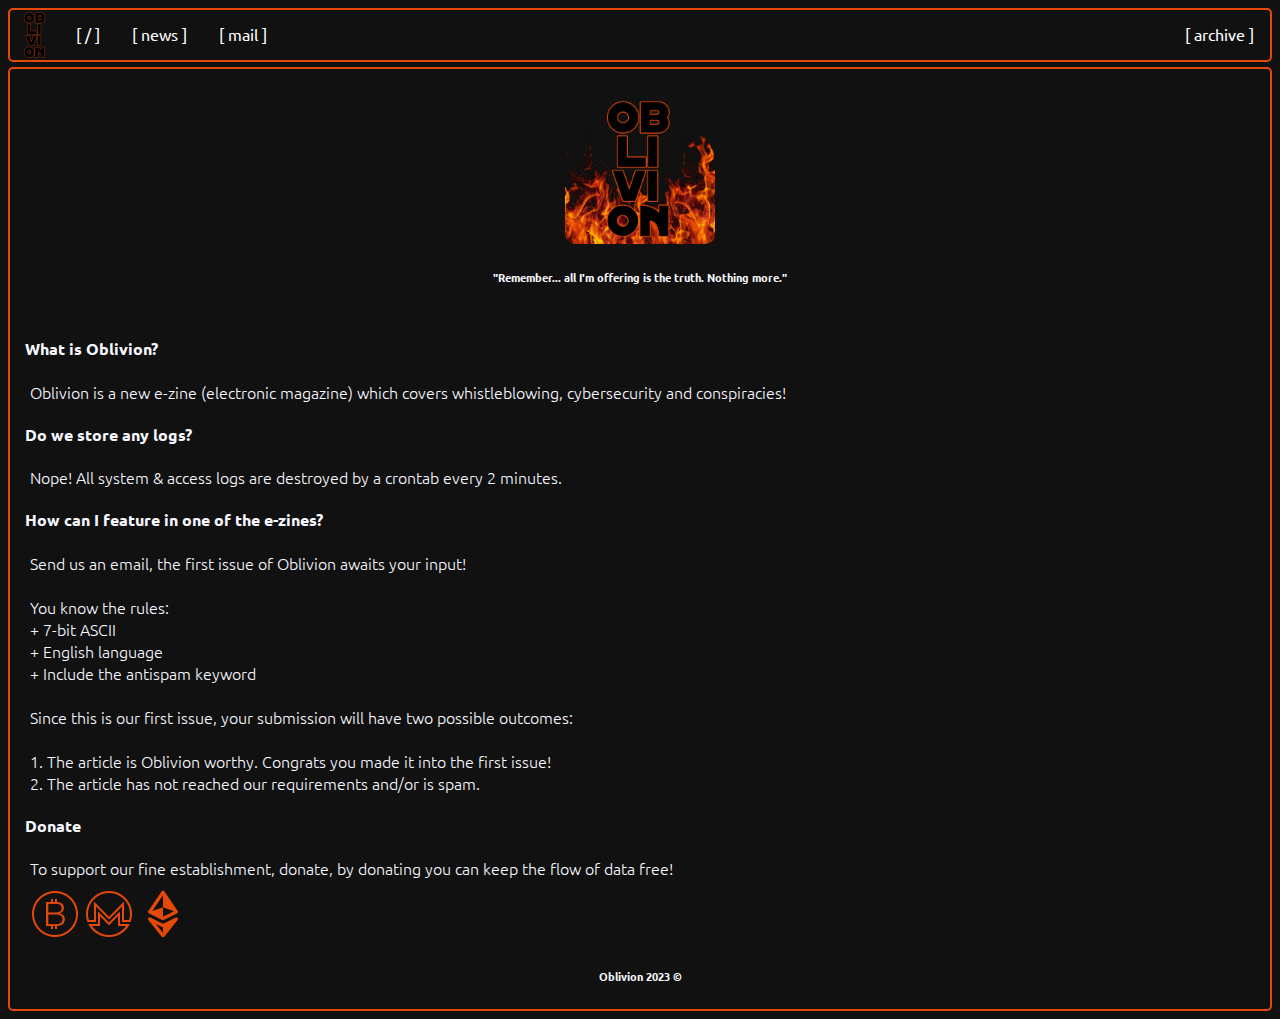
<file: index.html>
<html>
    <head>
        <title>Oblivion</title>
        <link rel="stylesheet" type="text/css" href="/template/css/style.css">
        <link rel="icon" type="image/x-icon" href="/assets/image/icon.png">
        <link href='https://fonts.googleapis.com/css?family=Ubuntu' rel='stylesheet'>
        <meta name="viewport" content="width=device-width, initial-scale=1.0"> 
    </head>
    <body>
        <div class="navbar">
            <ul>
                <img src="/assets/image/icon.png" width="50" height="50">
                <li><a class="active" href="#home">[ / ]</a></li>
                <li><a href="/news.html">[ news ]</a></li>
                <li><a href="https://whor.email/">[ mail ]</a></li>
                <li style="float: right;"><a href="/archive/">[ archive ]</a></li>
            </ul>
        </div>

        <div class="container">
            <center>
                <img src="/assets/image/oblivion.png" height="150" width="150" style="margin-top: 25px; border-radius: 10px;">
                <br>
                <h6>"Remember... all I'm offering is the truth. Nothing more." </h6>
                <br>
            </center>
            <h4>
                What is Oblivion?
            </h4>
            <p>Oblivion is a new e-zine (electronic magazine) which covers whistleblowing, cybersecurity and conspiracies!</p>

            <h4>Do we store any logs?</h4>
            <p>Nope! All system & access logs are destroyed by a crontab every 2 minutes.</p>

            <h4>How can I feature in one of the e-zines?</h4>
            <p>Send us an email, the first issue of Oblivion awaits your input!<br><br>You know the rules:<br>+ 7-bit ASCII<br>+ English language<br>+ Include the antispam keyword<br><br>Since this is our first issue, your submission will have two possible outcomes:<br><br>1. The article is Oblivion worthy. Congrats you made it into the first issue!<br>2. The article has not reached our requirements and/or is spam.</p>

            <h4>Donate</h4>
            <p>To support our fine establishment, donate, by donating you can keep the flow of data free!<br>
                <img style="margin-top: 10px;" src="/assets/image/bitcoin.png" width="50" height="50">
                <img style="margin-top: 10px;" src="/assets/image/monero.png" width="50" height="50">
                <img style="margin-top: 10px;" src="/assets/image/eth.png" width="50" height="50">
            </p>

            <center><h6>Oblivion 2023 ©</h6></center>
        </div>
    </body>
</html>
</file>
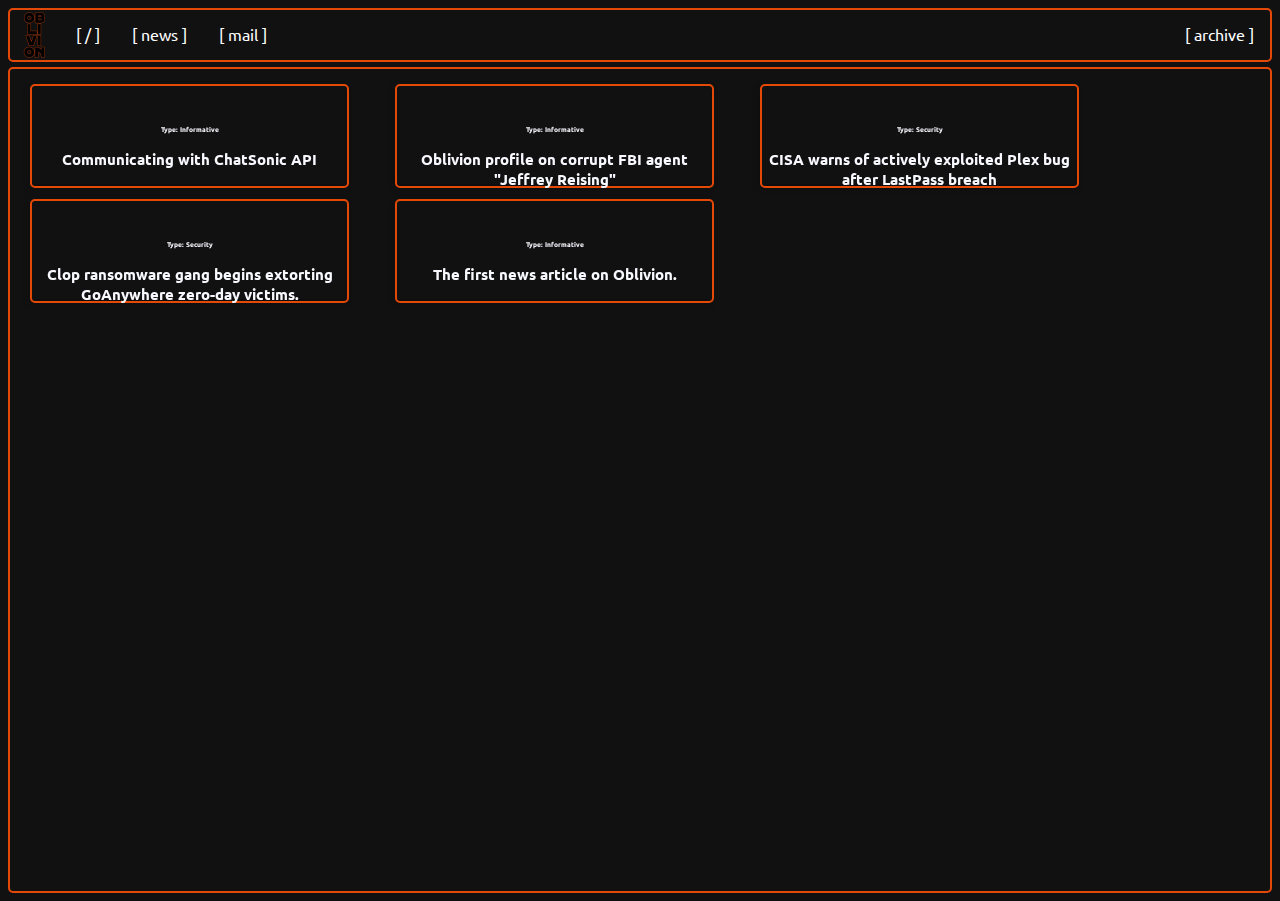
<file: news.html>
<html>
    <head>
        <title>Oblivion</title>
        <link rel="stylesheet" type="text/css" href="/template/css/style.css">
        <link rel="icon" type="image/x-icon" href="/assets/image/icon.png">
        <link href='https://fonts.googleapis.com/css?family=Ubuntu' rel='stylesheet'>
        <meta name="viewport" content="width=device-width, initial-scale=1.0"> 
    </head>
    <body>
        <div class="navbar">
            <ul>
                <img src="assets/image/icon.png" width="50" height="50">
                <li><a class="active" href="/index.html">[ / ]</a></li>
                <li><a href="#news">[ news ]</a></li>
                <li><a href="https://whor.email/">[ mail ]</a></li>
                <li style="float: right;"><a href="/archive/">[ archive ]</a></li>
            </ul>
        </div>

        <div class="news-container">
            <div class="flip-card">
                <a href="/article/using-python-to-communicate-with-chatsonic.html">
                <div class="flip-card-inner">
                    <div class="flip-card-front">
                        <h6>Type: Informative</h6>
                        <h2>Communicating with ChatSonic API
                        </h2>
                    </div>
                    <div class="flip-card-back">
                        <h4>By using Python we can create a discord bot which communicates with the ChatSonic API</h4>
                    </div>
                </div>
                </a>
            </div>


            <div class="flip-card">
                <a href="/article/jeffrey-reising-profile.html">
                <div class="flip-card-inner">
                    <div class="flip-card-front">
                        <h6>Type: Informative</h6>
                        <h2>Oblivion profile on corrupt FBI agent "Jeffrey Reising"</h2>
                    </div>
                    <div class="flip-card-back">
                        <h4>Corrupt FBI agent, Jeffrey Reising, has been doxed & his profile is now available to the public</h4>
                    </div>
                </div>
                </a>
            </div>

            <div class="flip-card">
                <a href="/article/cisa-warns-of-actively-exploited-plex-bug.html">
                <div class="flip-card-inner">
                    <div class="flip-card-front">
                        <h6>Type: Security</h6>
                        <h2>CISA warns of actively exploited Plex bug after LastPass breach</h2>
                    </div>
                    <div class="flip-card-back">
                        <h4>CISA has added an almost three-year-old high-severity remote code execution (RCE) vulnerability in the Plex Media Server to its catalog of security flaws exploited in attacks.</h4>
                    </div>
                </div>
                </a>
            </div>


            <div class="flip-card">
                <a href="/article/clop-ransomware-gang-extorting-victims.html">
                <div class="flip-card-inner">
                    <div class="flip-card-front">
                        <h6>Type: Security</h6>
                        <h2>Clop ransomware gang begins extorting GoAnywhere zero-day victims.</h2>
                    </div>
                    <div class="flip-card-back">
                        <h4>The Clop ransomware gang has begun extorting companies whose data was stolen using a zero-day vulnerability in the Fotra GoAnywhere MFT secure file-sharing solution.</h4>
                    </div>
                </div>
                </a>
            </div>

            <div class="flip-card">
                <a href="/article/template.html">
                <div class="flip-card-inner">
                    <div class="flip-card-front">
                        <h6>Type: Informative</h6>
                        <h2>The first news article on Oblivion.</h2>
                    </div>
                    <div class="flip-card-back">
                        <h4>This is the first news article published on Oblivion. It is only a test article.</h4>
                    </div>
                </div>
                </a>
            </div>
            <br>
        </div>
    </body>
</html>
</file>
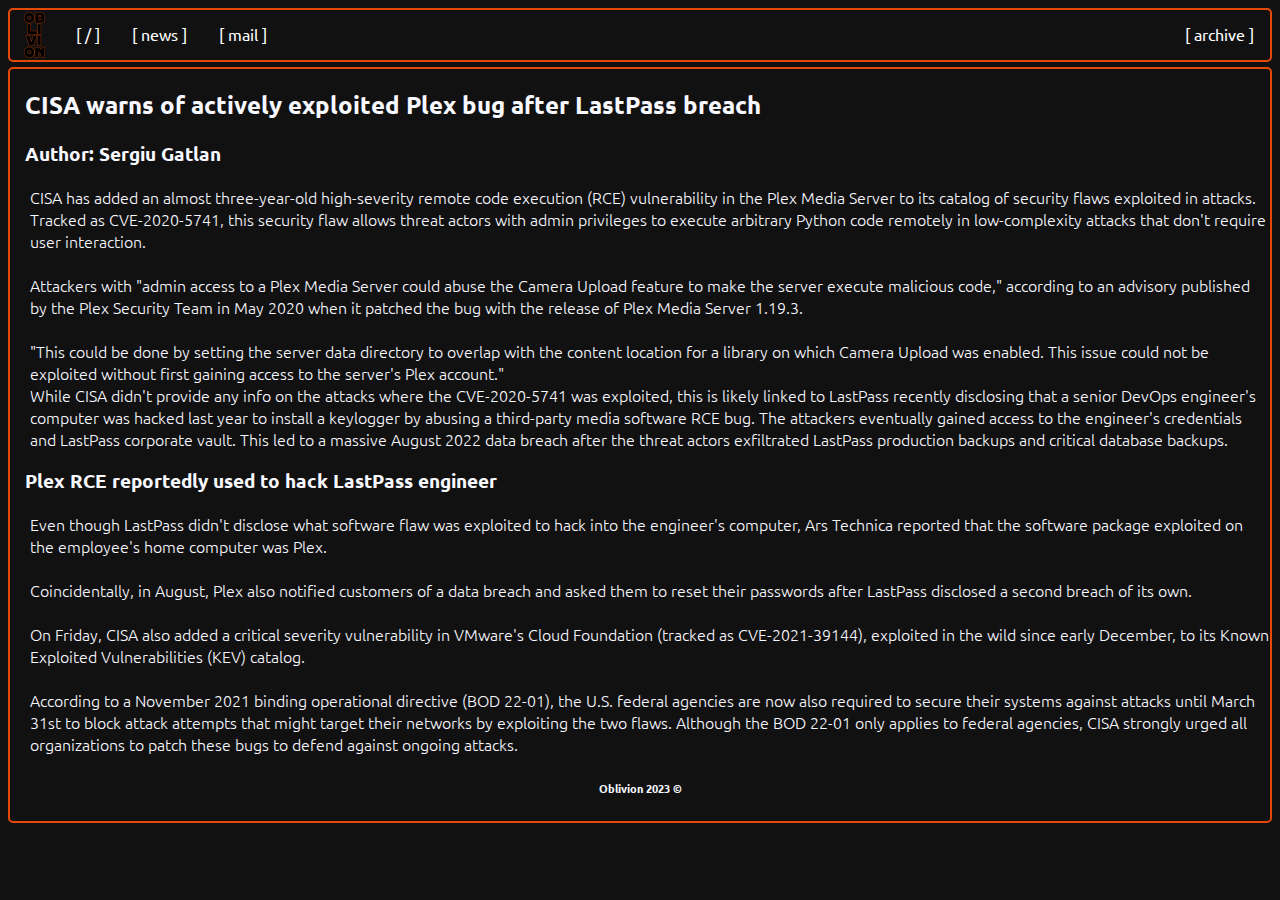
<file: article/cisa-warns-of-actively-exploited-plex-bug.html>
<html>
    <head>
        <title>Oblivion</title>
        <link rel="stylesheet" type="text/css" href="/template/css/style.css">
        <link rel="icon" type="image/x-icon" href="/assets/image/icon.png">
        <link href='https://fonts.googleapis.com/css?family=Ubuntu' rel='stylesheet'>
        <meta name="viewport" content="width=device-width, initial-scale=1.0">
    </head>
    <body>
        <div class="navbar">
            <ul>
                <img src="/assets/image/icon.png" width="50" height="50">
                <li><a class="active" href="../index.html">[ / ]</a></li>
                <li><a href="/news.html">[ news ]</a></li>
                <li><a href="https://whor.email/">[ mail ]</a></li>
                <li style="float: right;"><a href="../archive.html">[ archive ]</a></li>
            </ul>
        </div>

        <div class="container">
            <h2>
                CISA warns of actively exploited Plex bug after LastPass breach
            </h2>
            <h3>Author: Sergiu Gatlan</h3>
            <p>
                CISA has added an almost three-year-old high-severity remote code execution (RCE) vulnerability in the Plex Media Server to its catalog of security flaws exploited in attacks.<br>Tracked as CVE-2020-5741, this security flaw allows threat actors with admin privileges to execute arbitrary Python code remotely in low-complexity attacks that don't require user interaction.<br><br>Attackers with "admin access to a Plex Media Server could abuse the Camera Upload feature to make the server execute malicious code," according to an advisory published by the Plex Security Team in May 2020 when it patched the bug with the release of Plex Media Server 1.19.3.<br><br>"This could be done by setting the server data directory to overlap with the content location for a library on which Camera Upload was enabled. This issue could not be exploited without first gaining access to the server's Plex account."<br>While CISA didn't provide any info on the attacks where the CVE-2020-5741 was exploited, this is likely linked to LastPass recently disclosing that a senior DevOps engineer's computer was hacked last year to install a keylogger by abusing a third-party media software RCE bug. The attackers eventually gained access to the engineer's credentials and LastPass corporate vault. This led to a massive August 2022 data breach after the threat actors exfiltrated LastPass production backups and critical database backups.<br>

            </p>
            <h3>Plex RCE reportedly used to hack LastPass engineer</h3>
            <p>Even though LastPass didn't disclose what software flaw was exploited to hack into the engineer's computer, Ars Technica reported that the software package exploited on the employee's home computer was Plex.<br><br>Coincidentally, in August, Plex also notified customers of a data breach and asked them to reset their passwords after LastPass disclosed a second breach of its own.<br><br>On Friday, CISA also added a critical severity vulnerability in VMware's Cloud Foundation (tracked as CVE-2021-39144), exploited in the wild since early December, to its Known Exploited Vulnerabilities (KEV) catalog.<br><br>According to a November 2021 binding operational directive (BOD 22-01), the U.S. federal agencies are now also required to secure their systems against attacks until March 31st to block attack attempts that might target their networks by exploiting the two flaws. Although the BOD 22-01 only applies to federal agencies, CISA strongly urged all organizations to patch these bugs to defend against ongoing attacks.</p>

            <center><h6>Oblivion 2023 ©</h6></center>
        </div>
    </body>
</html>
</file>
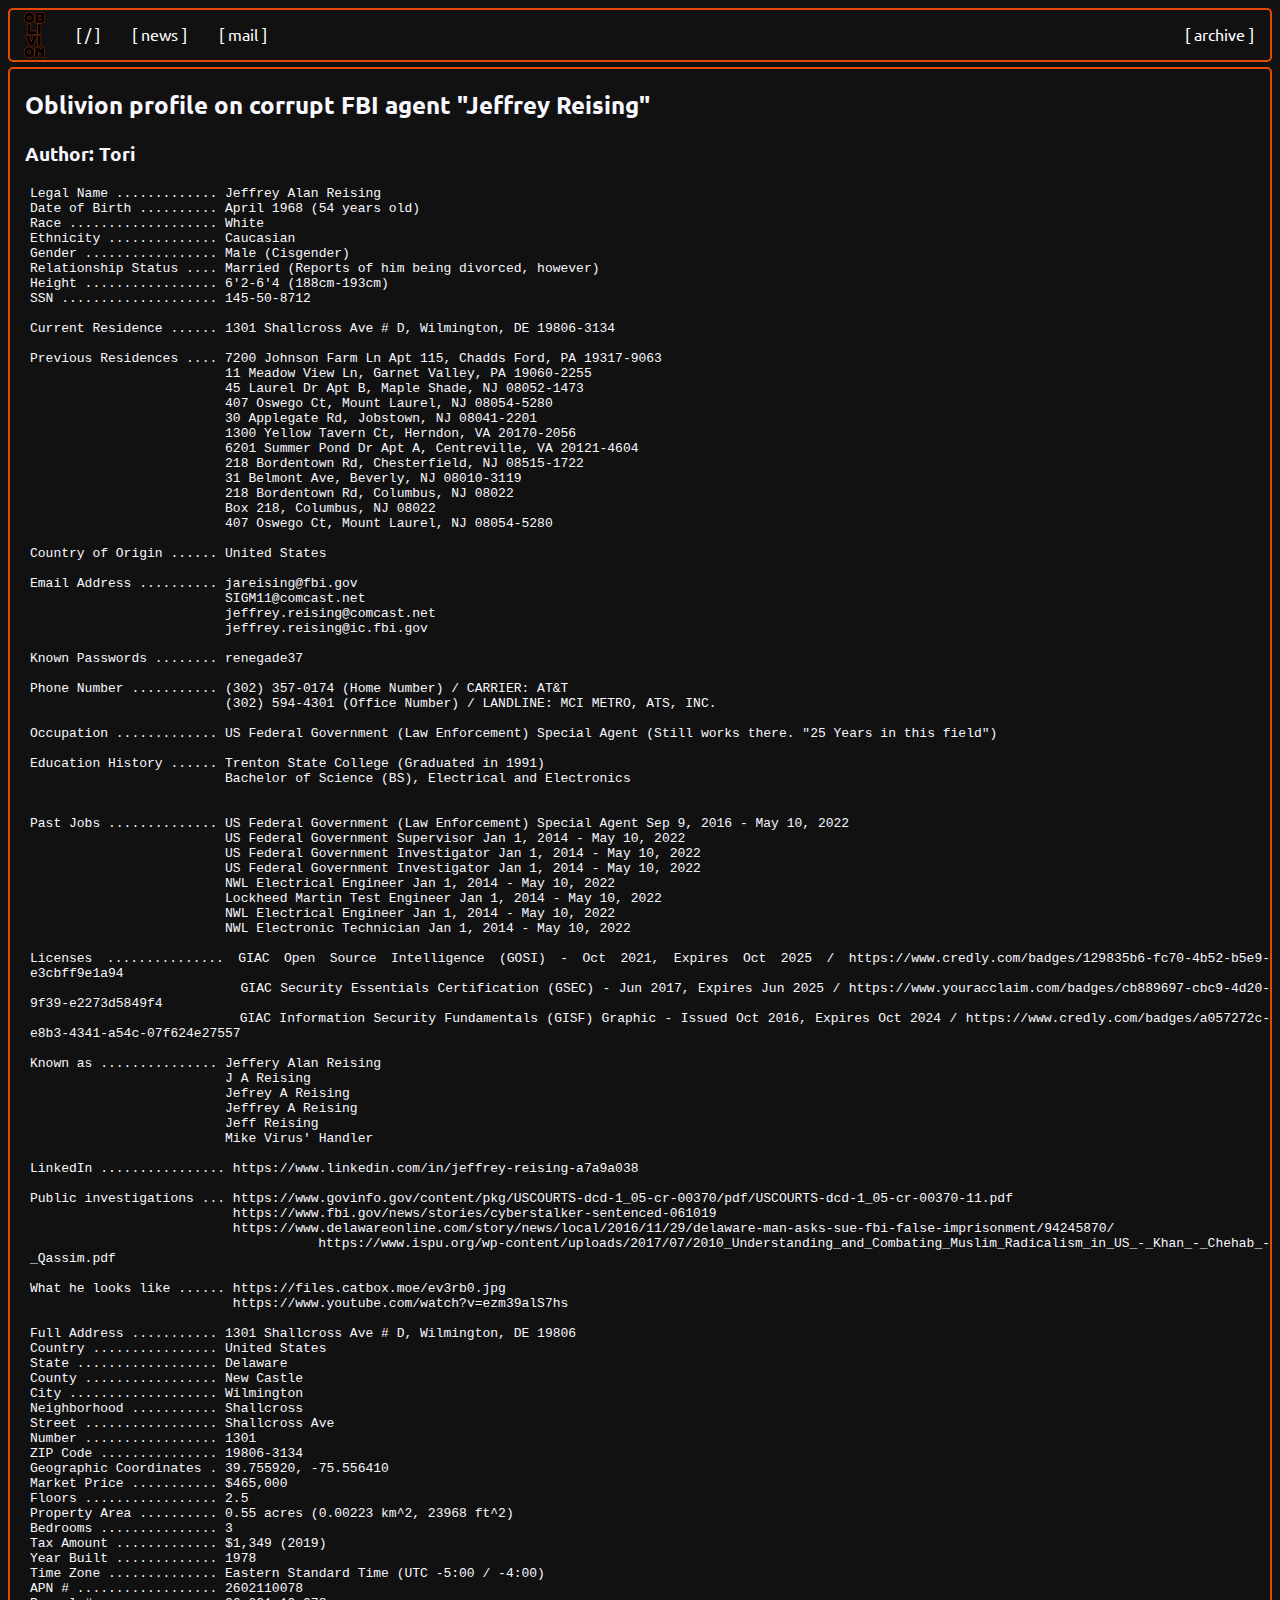
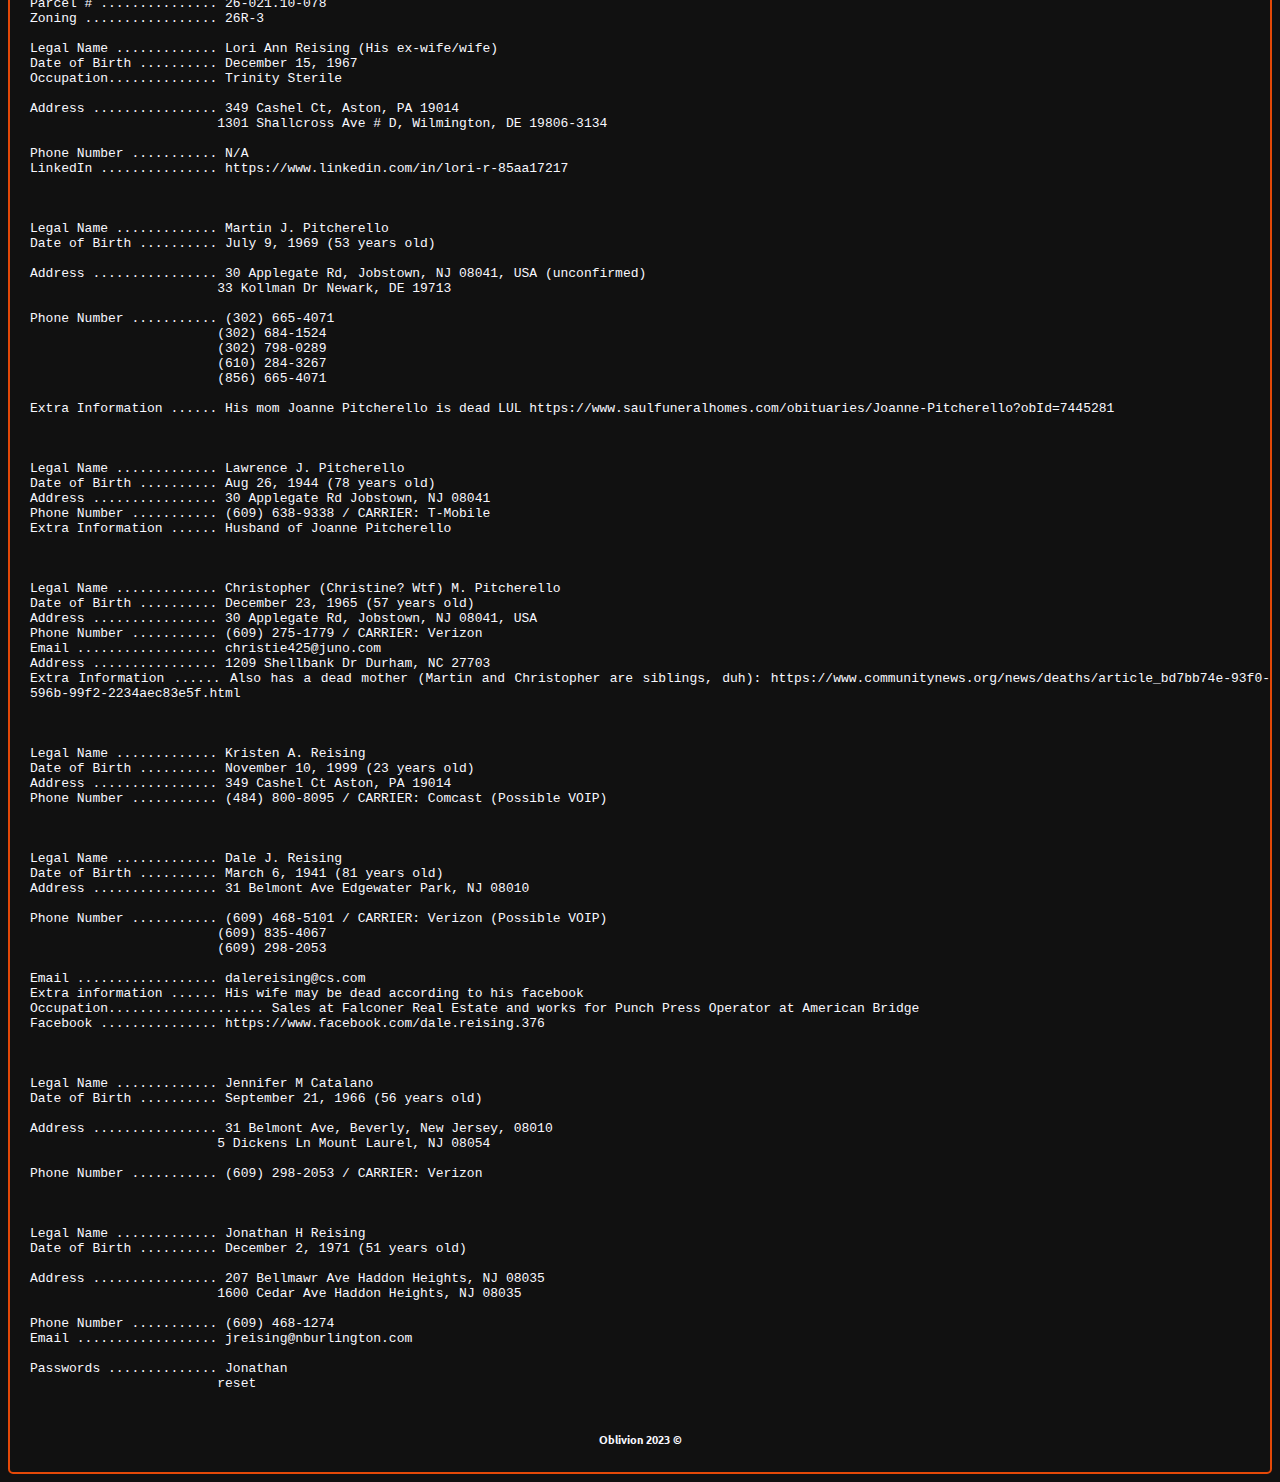
<file: article/jeffrey-reising-profile.html>
<html>
    <head>
        <title>Oblivion</title>
        <link rel="stylesheet" type="text/css" href="../template/css/style.css">
        <link rel="icon" type="image/x-icon" href="../assets/image/icon.png">
        <link href='https://fonts.googleapis.com/css?family=Ubuntu' rel='stylesheet'>
        <meta name="viewport" content="width=device-width, initial-scale=1.0"> 
    </head>
    <body>
        <div class="navbar">
            <ul>
                <img src="../assets/image/icon.png" width="50" height="50">
                <li><a class="active" href="../index.html">[ / ]</a></li>
                <li><a href="../news.html">[ news ]</a></li>
                <li><a href="https://whor.email/">[ mail ]</a></li>
                <li style="float: right;"><a href="../archive.html">[ archive ]</a></li>
            </ul>
        </div>

        <div class="container">
            <h2>
                Oblivion profile on corrupt FBI agent "Jeffrey Reising"
            </h2>
            <h3>Author: Tori</h3>
            <pre>
Legal Name ............. Jeffrey Alan Reising
Date of Birth .......... April 1968 (54 years old)
Race ................... White
Ethnicity .............. Caucasian
Gender ................. Male (Cisgender)
Relationship Status .... Married (Reports of him being divorced, however)
Height ................. 6'2-6'4 (188cm-193cm)
SSN .................... 145-50-8712

Current Residence ...... 1301 Shallcross Ave # D, Wilmington, DE 19806-3134

Previous Residences .... 7200 Johnson Farm Ln Apt 115, Chadds Ford, PA 19317-9063
                         11 Meadow View Ln, Garnet Valley, PA 19060-2255
                         45 Laurel Dr Apt B, Maple Shade, NJ 08052-1473
                         407 Oswego Ct, Mount Laurel, NJ 08054-5280
                         30 Applegate Rd, Jobstown, NJ 08041-2201
                         1300 Yellow Tavern Ct, Herndon, VA 20170-2056
                         6201 Summer Pond Dr Apt A, Centreville, VA 20121-4604
                         218 Bordentown Rd, Chesterfield, NJ 08515-1722
                         31 Belmont Ave, Beverly, NJ 08010-3119
                         218 Bordentown Rd, Columbus, NJ 08022
                         Box 218, Columbus, NJ 08022
                         407 Oswego Ct, Mount Laurel, NJ 08054-5280

Country of Origin ...... United States

Email Address .......... jareising@fbi.gov
                         SIGM11@comcast.net
                         jeffrey.reising@comcast.net
                         jeffrey.reising@ic.fbi.gov

Known Passwords ........ renegade37

Phone Number ........... (302) 357-0174 (Home Number) / CARRIER: AT&T
                         (302) 594-4301 (Office Number) / LANDLINE: MCI METRO, ATS, INC. 

Occupation ............. US Federal Government (Law Enforcement) Special Agent (Still works there. "25 Years in this field")

Education History ...... Trenton State College (Graduated in 1991)
                         Bachelor of Science (BS), Electrical and Electronics


Past Jobs .............. US Federal Government (Law Enforcement) Special Agent Sep 9, 2016 - May 10, 2022
                         US Federal Government Supervisor Jan 1, 2014 - May 10, 2022
                         US Federal Government Investigator Jan 1, 2014 - May 10, 2022
                         US Federal Government Investigator Jan 1, 2014 - May 10, 2022
                         NWL Electrical Engineer Jan 1, 2014 - May 10, 2022
                         Lockheed Martin Test Engineer Jan 1, 2014 - May 10, 2022
                         NWL Electrical Engineer Jan 1, 2014 - May 10, 2022
                         NWL Electronic Technician Jan 1, 2014 - May 10, 2022

Licenses ............... GIAC Open Source Intelligence (GOSI) - Oct 2021, Expires Oct 2025 / https://www.credly.com/badges/129835b6-fc70-4b52-b5e9-e3cbff9e1a94
                         GIAC Security Essentials Certification (GSEC) - Jun 2017, Expires Jun 2025 / https://www.youracclaim.com/badges/cb889697-cbc9-4d20-9f39-e2273d5849f4
                         GIAC Information Security Fundamentals (GISF) Graphic - Issued Oct 2016, Expires Oct 2024 / https://www.credly.com/badges/a057272c-e8b3-4341-a54c-07f624e27557

Known as ............... Jeffery Alan Reising
                         J A Reising 
                         Jefrey A Reising 
                         Jeffrey A Reising 
                         Jeff Reising
                         Mike Virus' Handler

LinkedIn ................ https://www.linkedin.com/in/jeffrey-reising-a7a9a038

Public investigations ... https://www.govinfo.gov/content/pkg/USCOURTS-dcd-1_05-cr-00370/pdf/USCOURTS-dcd-1_05-cr-00370-11.pdf
                          https://www.fbi.gov/news/stories/cyberstalker-sentenced-061019
                          https://www.delawareonline.com/story/news/local/2016/11/29/delaware-man-asks-sue-fbi-false-imprisonment/94245870/
                          https://www.ispu.org/wp-content/uploads/2017/07/2010_Understanding_and_Combating_Muslim_Radicalism_in_US_-_Khan_-_Chehab_-_Qassim.pdf

What he looks like ...... https://files.catbox.moe/ev3rb0.jpg
                          https://www.youtube.com/watch?v=ezm39alS7hs

Full Address ........... 1301 Shallcross Ave # D, Wilmington, DE 19806
Country ................ United States
State .................. Delaware
County ................. New Castle
City ................... Wilmington
Neighborhood ........... Shallcross
Street ................. Shallcross Ave
Number ................. 1301
ZIP Code ............... 19806-3134
Geographic Coordinates . 39.755920, -75.556410
Market Price ........... $465,000
Floors ................. 2.5
Property Area .......... 0.55 acres (0.00223 km^2, 23968 ft^2)
Bedrooms ............... 3
Tax Amount ............. $1,349 (2019)
Year Built ............. 1978
Time Zone .............. Eastern Standard Time (UTC -5:00 / -4:00)
APN # .................. 2602110078
Parcel # ............... 26-021.10-078
Zoning ................. 26R-3

Legal Name ............. Lori Ann Reising (His ex-wife/wife)
Date of Birth .......... December 15, 1967
Occupation.............. Trinity Sterile

Address ................ 349 Cashel Ct, Aston, PA 19014
                        1301 Shallcross Ave # D, Wilmington, DE 19806-3134

Phone Number ........... N/A
LinkedIn ............... https://www.linkedin.com/in/lori-r-85aa17217



Legal Name ............. Martin J. Pitcherello
Date of Birth .......... July 9, 1969 (53 years old)

Address ................ 30 Applegate Rd, Jobstown, NJ 08041, USA (unconfirmed)
                        33 Kollman Dr Newark, DE 19713

Phone Number ........... (302) 665-4071
                        (302) 684-1524
                        (302) 798-0289
                        (610) 284-3267
                        (856) 665-4071

Extra Information ...... His mom Joanne Pitcherello is dead LUL https://www.saulfuneralhomes.com/obituaries/Joanne-Pitcherello?obId=7445281



Legal Name ............. Lawrence J. Pitcherello
Date of Birth .......... Aug 26, 1944 (78 years old)
Address ................ 30 Applegate Rd Jobstown, NJ 08041
Phone Number ........... (609) 638-9338 / CARRIER: T-Mobile
Extra Information ...... Husband of Joanne Pitcherello



Legal Name ............. Christopher (Christine? Wtf) M. Pitcherello 
Date of Birth .......... December 23, 1965 (57 years old)
Address ................ 30 Applegate Rd, Jobstown, NJ 08041, USA
Phone Number ........... (609) 275-1779 / CARRIER: Verizon
Email .................. christie425@juno.com
Address ................ 1209 Shellbank Dr Durham, NC 27703
Extra Information ...... Also has a dead mother (Martin and Christopher are siblings, duh): https://www.communitynews.org/news/deaths/article_bd7bb74e-93f0-596b-99f2-2234aec83e5f.html



Legal Name ............. Kristen A. Reising
Date of Birth .......... November 10, 1999 (23 years old)
Address ................ 349 Cashel Ct Aston, PA 19014
Phone Number ........... (484) 800-8095 / CARRIER: Comcast (Possible VOIP)



Legal Name ............. Dale J. Reising
Date of Birth .......... March 6, 1941 (81 years old)
Address ................ 31 Belmont Ave Edgewater Park, NJ 08010

Phone Number ........... (609) 468-5101 / CARRIER: Verizon (Possible VOIP)
                        (609) 835-4067
                        (609) 298-2053

Email .................. dalereising@cs.com
Extra information ...... His wife may be dead according to his facebook
Occupation.................... Sales at Falconer Real Estate and works for Punch Press Operator at American Bridge
Facebook ............... https://www.facebook.com/dale.reising.376



Legal Name ............. Jennifer M Catalano
Date of Birth .......... September 21, 1966 (56 years old)

Address ................ 31 Belmont Ave, Beverly, New Jersey, 08010
                        5 Dickens Ln Mount Laurel, NJ 08054

Phone Number ........... (609) 298-2053 / CARRIER: Verizon



Legal Name ............. Jonathan H Reising
Date of Birth .......... December 2, 1971 (51 years old)

Address ................ 207 Bellmawr Ave Haddon Heights, NJ 08035
                        1600 Cedar Ave Haddon Heights, NJ 08035

Phone Number ........... (609) 468-1274
Email .................. jreising@nburlington.com

Passwords .............. Jonathan
                        reset
            </pre>

            <center><h6>Oblivion 2023 ©</h6></center>
        </div>
    </body>
</html>
</file>
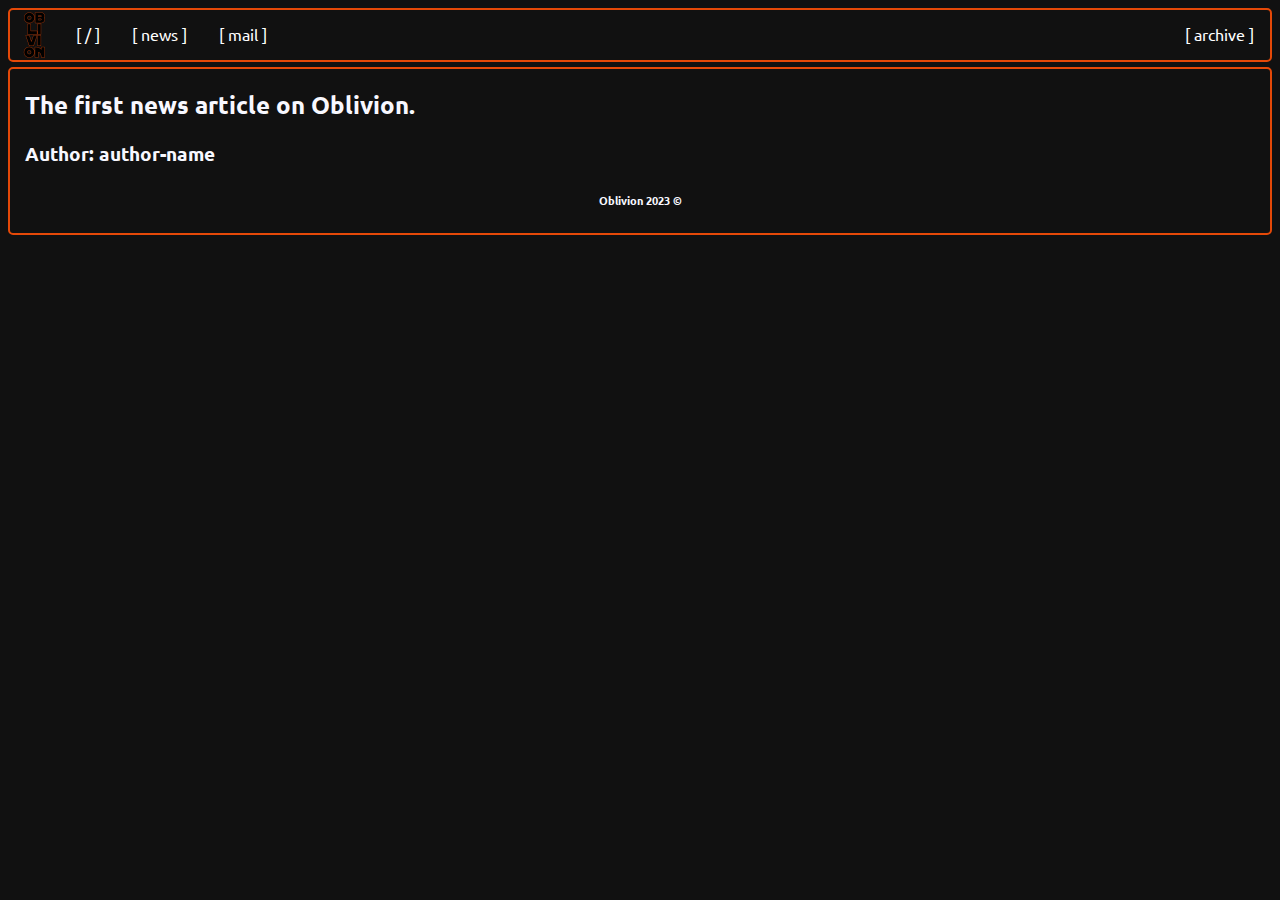
<file: article/template.html>
<html>
    <head>
        <title>Oblivion</title>
        <link rel="stylesheet" type="text/css" href="../template/css/style.css">
        <link rel="icon" type="image/x-icon" href="../assets/image/icon.png">
        <link href='https://fonts.googleapis.com/css?family=Ubuntu' rel='stylesheet'>
        <meta name="viewport" content="width=device-width, initial-scale=1.0">
    </head>
    <body>
        <div class="navbar">
            <ul>
                <img src="../assets/image/icon.png" width="50" height="50">
                <li><a class="active" href="../index.html">[ / ]</a></li>
                <li><a href="../news.html">[ news ]</a></li>
                <li><a href="https://whor.email/">[ mail ]</a></li>
                <li style="float: right;"><a href="../archive.html">[ archive ]</a></li>
            </ul>
        </div>

        <div class="container">
            <h2>
                The first news article on Oblivion.
            </h2>
            <h3>Author: author-name</h3>
            <p>
                
            </p>

            <center><h6>Oblivion 2023 ©</h6></center>
        </div>
    </body>
</html>
</file>
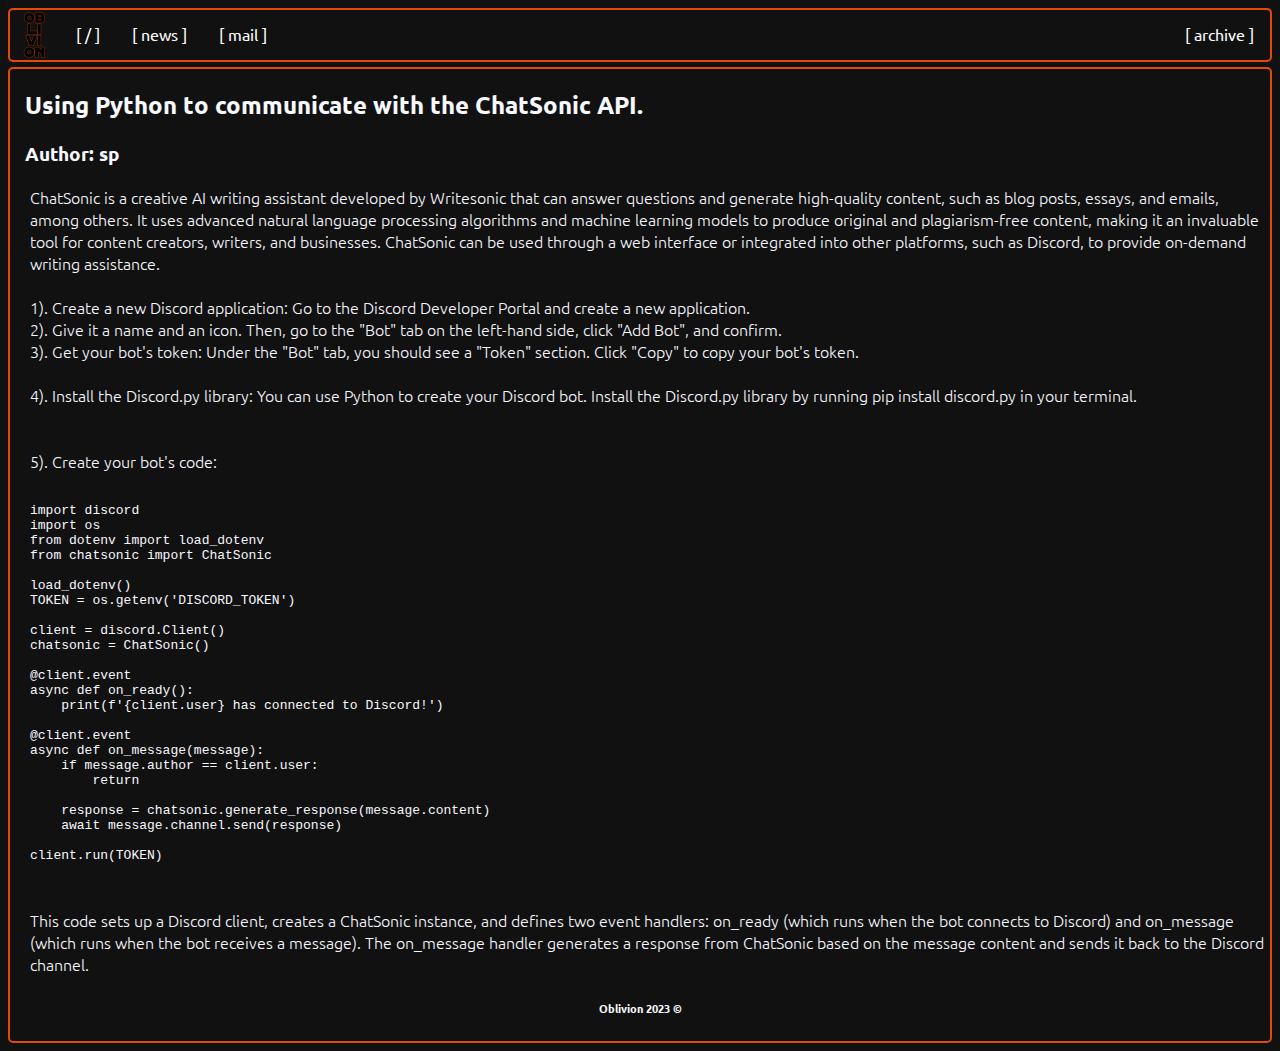
<file: article/using-python-to-communicate-with-chatsonic.html>
<html>
    <head>
        <title>Oblivion</title>
        <link rel="stylesheet" type="text/css" href="../template/css/style.css">
        <link rel="icon" type="image/x-icon" href="../assets/image/icon.png">
        <link href='https://fonts.googleapis.com/css?family=Ubuntu' rel='stylesheet'>
        <meta name="viewport" content="width=device-width, initial-scale=1.0"> 
    </head>
    <body>
        <div class="navbar">
            <ul>
                <img src="../assets/image/icon.png" width="50" height="50">
                <li><a class="active" href="../index.html">[ / ]</a></li>
                <li><a href="../news.html">[ news ]</a></li>
                <li><a href="https://whor.email/">[ mail ]</a></li>
                <li style="float: right;"><a href="../archive.html">[ archive ]</a></li>
            </ul>
        </div>

        <div class="container">
            <h2>
                Using Python to communicate with the ChatSonic API.
            </h2>
            <h3>Author: sp</h3>
            <p>
                ChatSonic is a creative AI writing assistant developed by Writesonic that can answer questions and generate high-quality content, such as blog posts, essays, and emails, among others. It uses advanced natural language processing algorithms and machine learning models to produce original and plagiarism-free content, making it an invaluable tool for content creators, writers, and businesses. ChatSonic can be used through a web interface or integrated into other platforms, such as Discord, to provide on-demand writing assistance.
<br><br>
1). Create a new Discord application: Go to the Discord Developer Portal and create a new application.<br>
2). Give it a name and an icon. Then, go to the "Bot" tab on the left-hand side, click "Add Bot", and confirm.<br>
3). Get your bot's token: Under the "Bot" tab, you should see a "Token" section. Click "Copy" to copy your bot's token.<br><br>

4). Install the Discord.py library: You can use Python to create your Discord bot. Install the Discord.py library by running pip install discord.py in your terminal.<br>
<br><br>
5). Create your bot's code:
                <pre>
                    <code>
import discord
import os
from dotenv import load_dotenv
from chatsonic import ChatSonic

load_dotenv()
TOKEN = os.getenv('DISCORD_TOKEN')

client = discord.Client()
chatsonic = ChatSonic()

@client.event
async def on_ready():
    print(f'{client.user} has connected to Discord!')

@client.event
async def on_message(message):
    if message.author == client.user:
        return

    response = chatsonic.generate_response(message.content)
    await message.channel.send(response)

client.run(TOKEN)
                    </code>
                </pre>
            </p>

            <p>
                This code sets up a Discord client, creates a ChatSonic instance, and defines two event handlers: on_ready (which runs when the bot connects to Discord) and on_message (which runs when the bot receives a message). The on_message handler generates a response from ChatSonic based on the message content and sends it back to the Discord channel.

            </p>

            <center><h6>Oblivion 2023 ©</h6></center>
        </div>
    </body>
</html>
</file>
<file: template/css/style.css>
body {
    background-color: #111;
    color: ghostwhite;
}

.navbar ul {
    list-style-type: none;
    font-family: "Ubuntu";
    margin: 0;
    padding: 0;
    overflow: hidden;
    background-color: #111;
    border-radius: 5px;
    border: 2px solid #e54908;

}

.navbar li {
    float: left;
}
  
.navbar li a {
    display: block;
    color: white;
    text-align: center;
    padding: 14px 16px;
    text-decoration: none;
}

.navbar img {
    float: left;
}

.container {
    font-family: "Ubuntu";
    font-weight: lighter;
    background-color: #111;
    border-radius: 5px;
    border: 2px solid #e54908;
    margin-top: 5;
    padding-bottom: 15px;
}

.news-container {
    font-family: "Ubuntu";
    font-weight: lighter;
    background-color: #111;
    border-radius: 5px;
    border: 2px solid #e54908;
    margin-top: 5px;
    margin-bottom: 5px;
    padding-bottom: 800px;
    display: list-item;
}

.container p {
    margin-left: 20px;
    color: ghostwhite;
    margin-top: 15px;
}

.container pre {
    white-space: pre-wrap;
    word-wrap: break-word;
    text-align: justify;
    margin-left: 20px;
}

.container h4 {
    margin-left: 15px;
}

.container h2 {
    margin-left: 15px;
}

.container h6 {
    margin-bottom: 10px;
}

.container code {
    
    margin-left: 10px;
}

.news-container h6 {
    margin-top: 35px;
    padding-top: 5px;
}

.news-container .flip-card {
    width: 315px;
    height: 100px;
    perspective: 1000px;
    margin-left: 20px;
    margin-top: 15px;
    margin-right: 30px;
    float: left;
}
  
.news-container .flip-card-inner {
    position: relative;
    width: 100%;
    height: 100%;
    text-align: center;
    transition: transform 0.6s;
    transform-style: preserve-3d;
    box-shadow: 0 4px 8px 0 rgba(0,0,0,0.2);
  }
  
.news-container .flip-card:hover .flip-card-inner {
    transform: rotateY(180deg);
  }
  
.news-container .flip-card-front, .flip-card-back {
    position: absolute;
    width: 100%;
    height: 100%;
    -webkit-backface-visibility: hidden;
    backface-visibility: hidden;
    font-size: 10px;
  }
  
.news-container .flip-card-front {
    color: ghostwhite;
    border: 2px solid #e54908;
    border-radius: 5px;
  }
  
.news-container .flip-card-back {
    background-color: #111;
    color: white;
    transform: rotateY(180deg);
    border: 2px solid #e54908;
    border-radius: 5px;
  }

.container h3 {
    margin-left: 15px;
}
</file>
